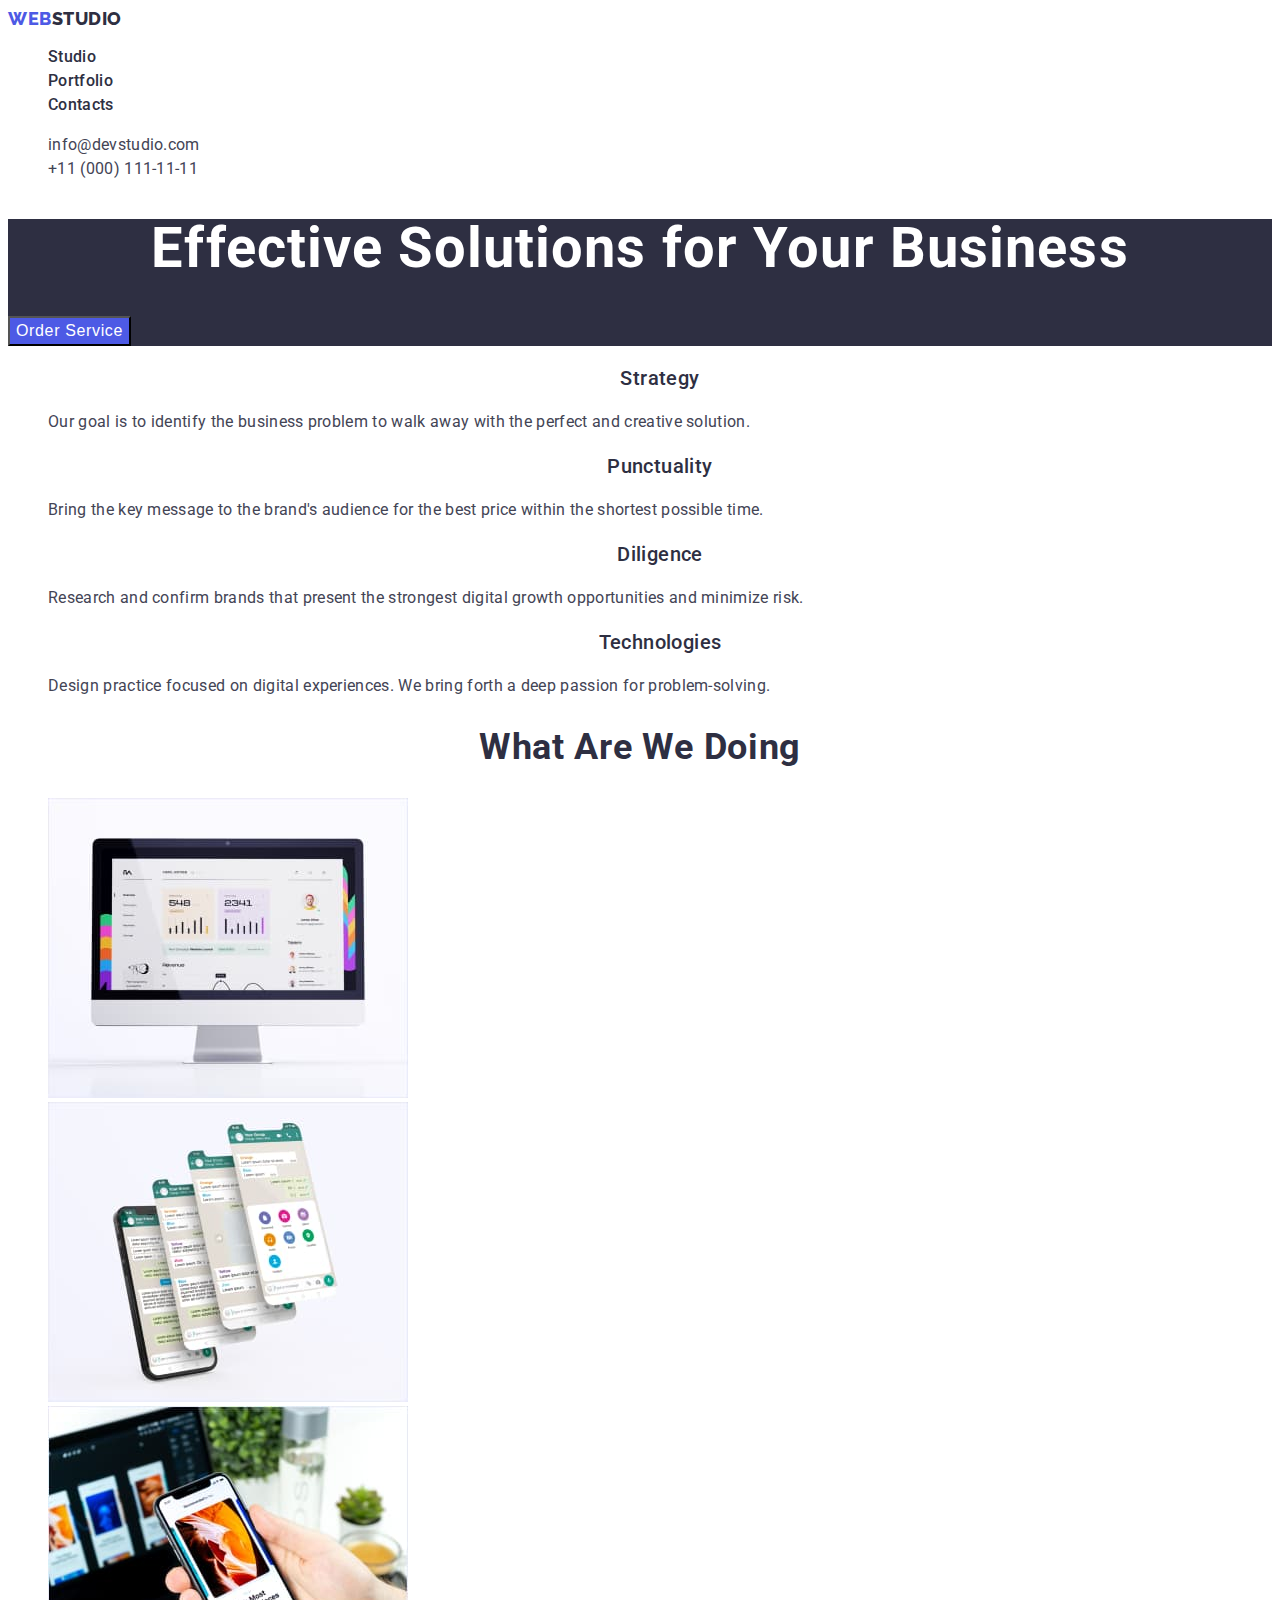
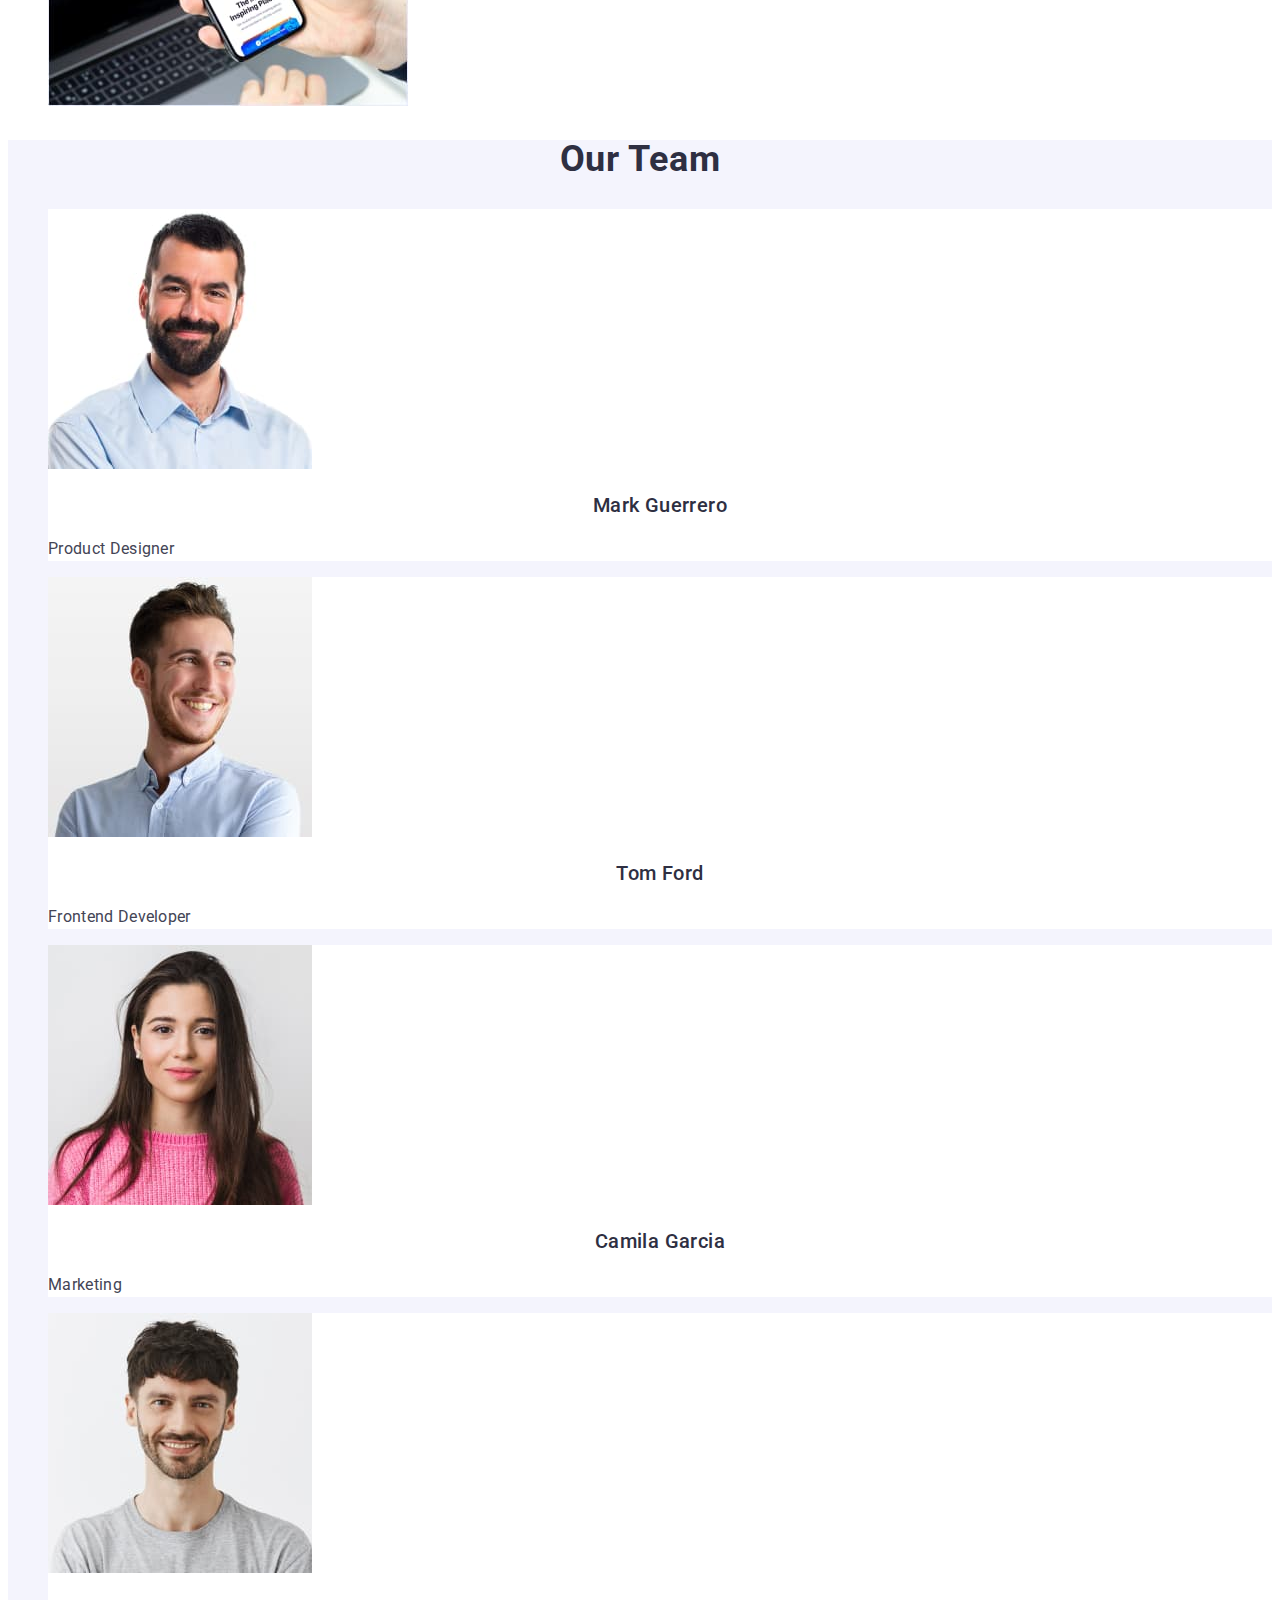
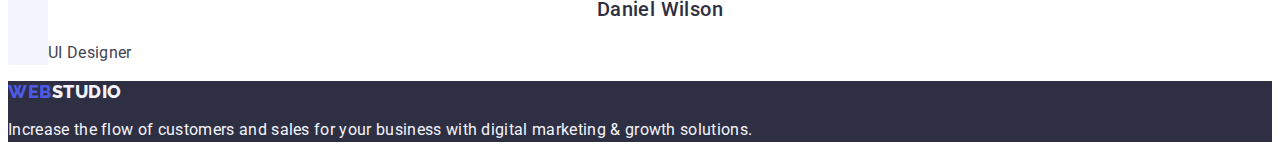
<file: index.html>
<!DOCTYPE html>
<html lang="en">
  <head>
    <meta charset="UTF-8" />
    <meta http-equiv="X-UA-Compatible" content="IE=edge" />
    <meta name="viewport" content="width=device-width, initial-scale=1.0" />
    <link rel="preconnect" href="https://fonts.googleapis.com" />
    <link rel="preconnect" href="https://fonts.gstatic.com" crossorigin />
    <link
      href="https://fonts.googleapis.com/css2?family=Raleway:wght@800&family=Roboto:wght@400;500;700;900&display=swap"
      rel="stylesheet"
    />
    <link rel="stylesheet" href="./css/styles.css" />
    <title>Document</title>
  </head>
  <body>
    <header>
      <nav>
        <a href="./index.html" class="header-link link"
          >Web<span class="logo-span">Studio</span></a
        >
        <ul class="list list">
          <li>
            <a href="./index.html" class="nav-link link">Studio</a>
          </li>
          <li>
            <a href="./portfolio.html" class="nav-link link">Portfolio</a>
          </li>
          <li><a href="" class="nav-link link">Contacts</a></li>
        </ul>
      </nav>
      <address class="address-link">
        <ul class="list list">
          <li>
            <a href="mailto:info@devstudio.com" class="contact-link link"
              >info@devstudio.com</a
            >
          </li>
          <li>
            <a href="tel:+110001111111" class="contact-link link"
              >+11 (000) 111-11-11</a
            >
          </li>
        </ul>
      </address>
    </header>
    <main>
      <section class="section-title">
        <h1 class="title">Effective Solutions for Your Business</h1>
        <button type="button" class="button">Order Service</button>
      </section>
      <section>
        <h2 hidden class="title-none">Features</h2>
        <ul class="list list">
          <li>
            <h3 class="list-item">Strategy</h3>
            <p class="list-text">
              Our goal is to identify the business problem to walk away with the
              perfect and creative solution.
            </p>
          </li>
          <li>
            <h3 class="list-item">Punctuality</h3>
            <p class="list-text">
              Bring the key message to the brand's audience for the best price
              within the shortest possible time.
            </p>
          </li>
          <li>
            <h3 class="list-item">Diligence</h3>
            <p class="list-text">
              Research and confirm brands that present the strongest digital
              growth opportunities and minimize risk.
            </p>
          </li>
          <li>
            <h3 class="list-item">Technologies</h3>
            <p class="list-text">
              Design practice focused on digital experiences. We bring forth a
              deep passion for problem-solving.
            </p>
          </li>
        </ul>
      </section>
      <section>
        <h2 class="title-list">What are we doing</h2>
        <ul class="list list">
          <li>
            <img
              src="./images/rec1.jpg"
              alt="computer version of the site"
              width="360"
            />
          </li>
          <li>
            <img src="./images/rec2.jpg" alt="mobile application" width="360" />
          </li>
          <li>
            <img
              src="./images/rec3.jpg"
              alt="mobile version of the site"
              width="360"
            />
          </li>
        </ul>
      </section>
      <section class="section-list">
        <h2 class="title-list">Our Team</h2>
        <ul class="list list">
          <li class="list-image">
            <img src="./images/mark.jpg" alt="mark guerrero" width="264" />
            <h3 class="list-item">Mark Guerrero</h3>
            <p class="list-text">Product Designer</p>
          </li>
          <li class="list-image">
            <img src="./images/tom.jpg" alt="tom ford" width="264" />
            <h3 class="list-item">Tom Ford</h3>
            <p class="list-text">Frontend Developer</p>
          </li>
          <li class="list-image">
            <img src="./images/camila.jpg" alt="camila garcia" width="264" />
            <h3 class="list-item">Camila Garcia</h3>
            <p class="list-text">Marketing</p>
          </li>
          <li class="list-image">
            <img src="./images/daniel.jpg" alt="daniel wilson" width="264" />
            <h3 class="list-item">Daniel Wilson</h3>
            <p class="list-text">UI Designer</p>
          </li>
        </ul>
      </section>
    </main>
    <footer class="footer-section">
      <a href="./index.html" class="header-link link"
        >Web<span class="footer-span">Studio</span></a
      >
      <p class="footer-text">
        Increase the flow of customers and sales for your business with digital
        marketing & growth solutions.
      </p>
    </footer>
  </body>
</html>
</file>
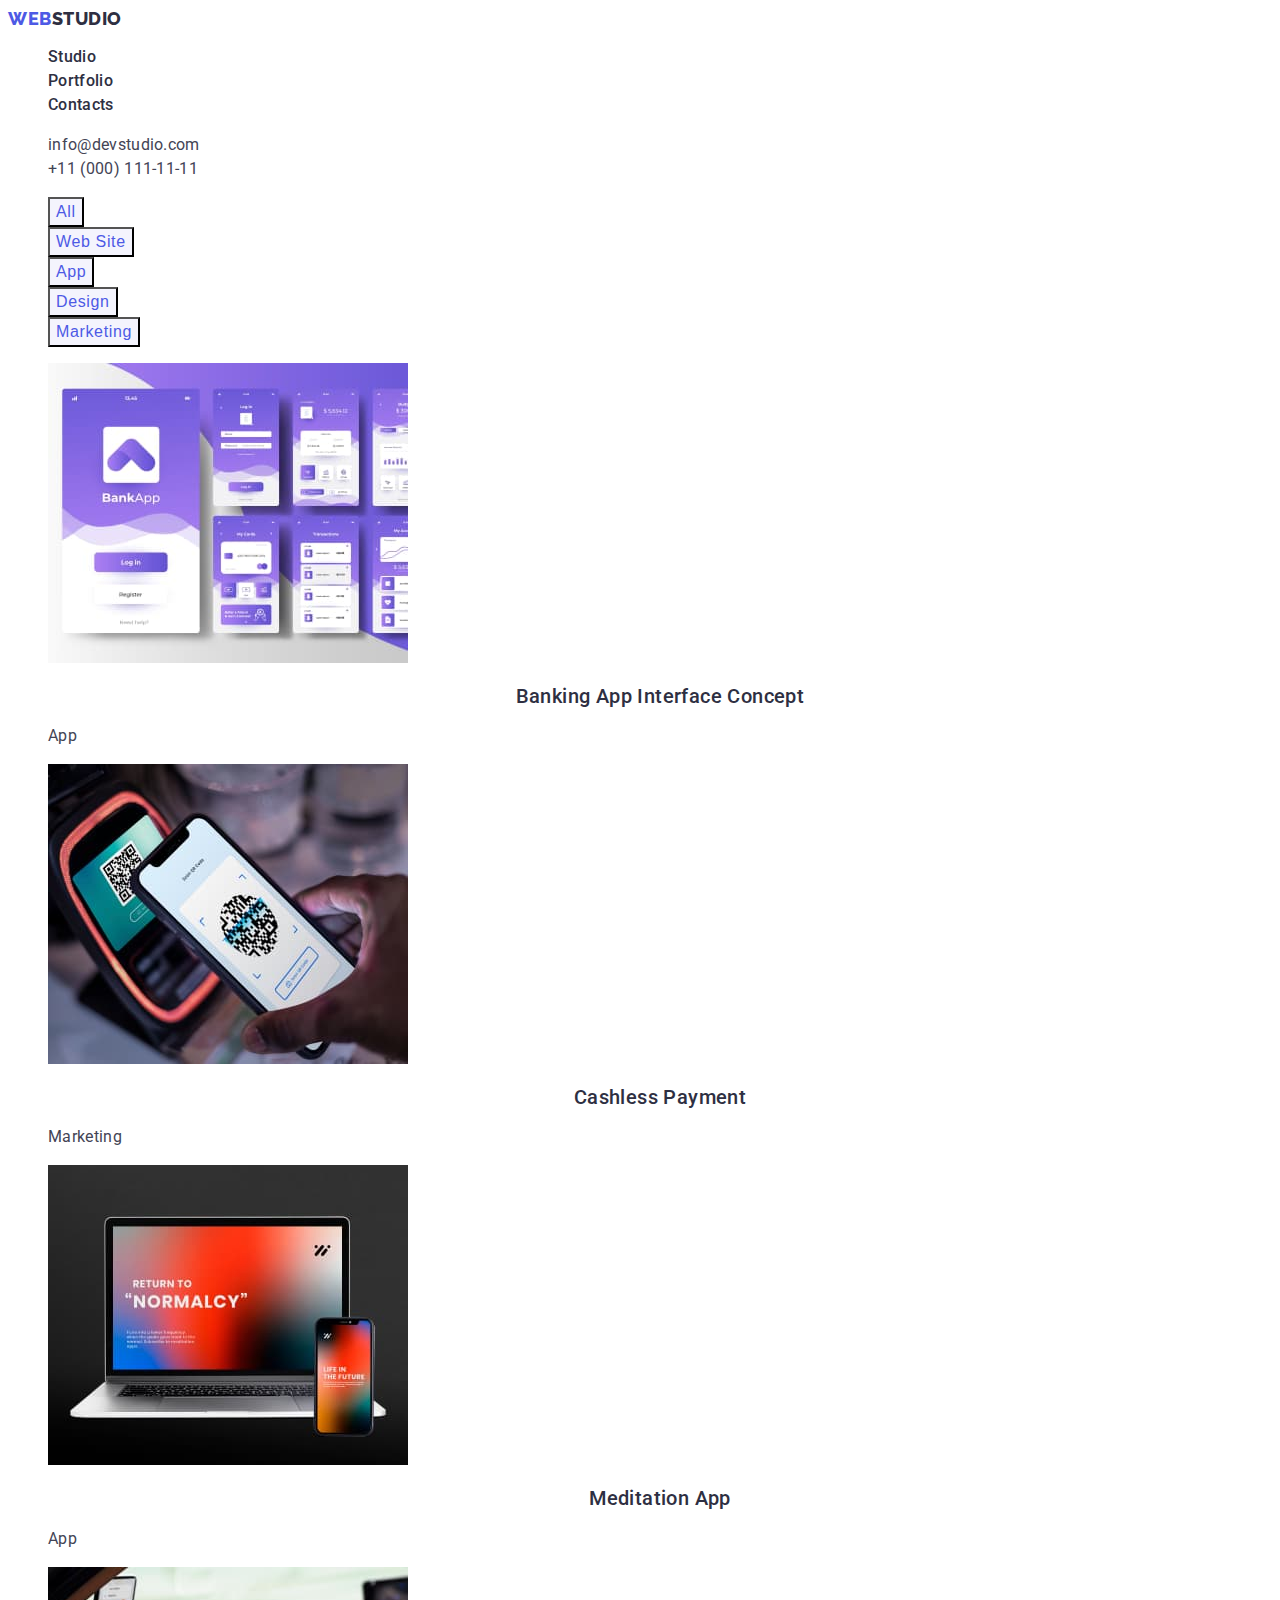
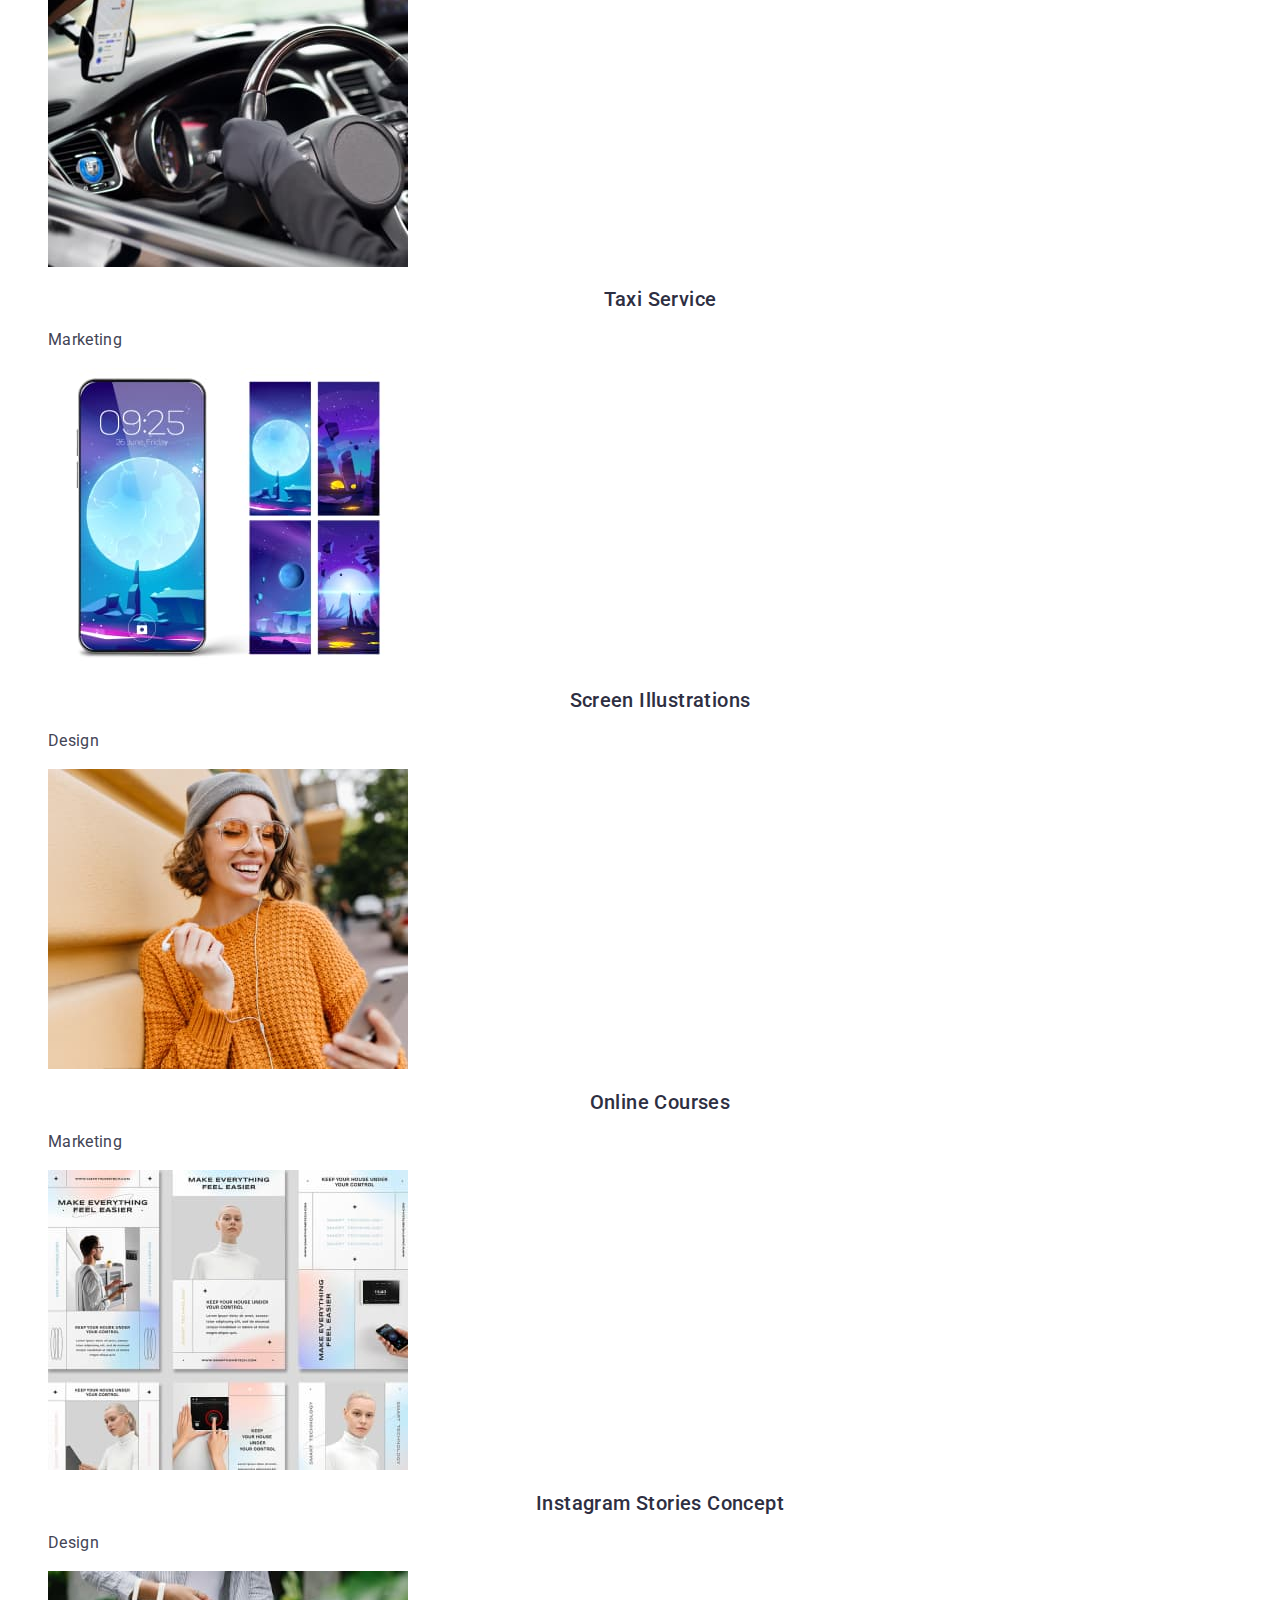
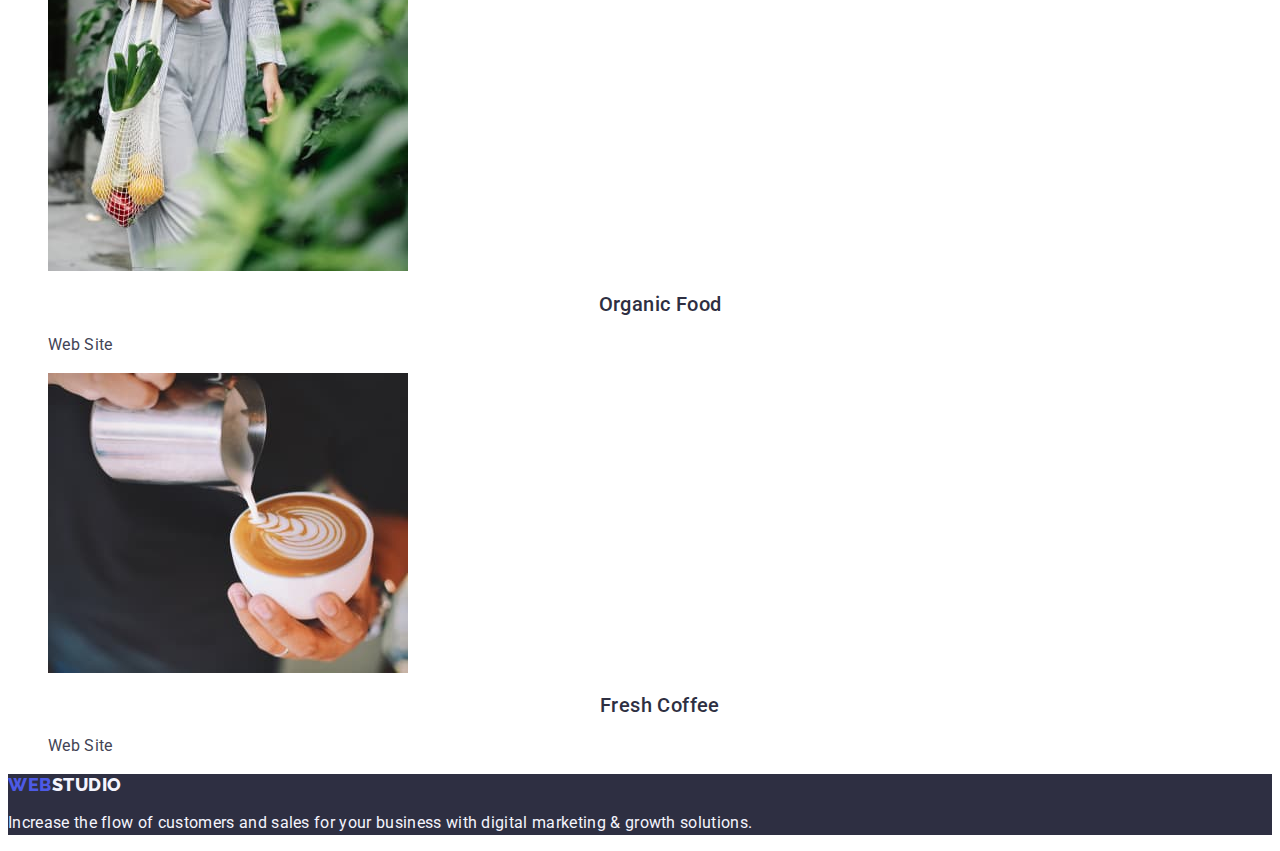
<file: portfolio.html>
<!DOCTYPE html>
<html lang="en">
  <head>
    <meta charset="UTF-8" />
    <meta http-equiv="X-UA-Compatible" content="IE=edge" />
    <meta name="viewport" content="width=device-width, initial-scale=1.0" />
    <link rel="preconnect" href="https://fonts.googleapis.com" />
    <link rel="preconnect" href="https://fonts.gstatic.com" crossorigin />
    <link
      href="https://fonts.googleapis.com/css2?family=Raleway:wght@800&family=Roboto:wght@400;500;700;900&display=swap"
      rel="stylesheet"
    />
    <link rel="stylesheet" href="./css/styles.css" />
    <title>Document</title>
  </head>
  <body>
    <header>
      <nav>
        <a href="./index.html" class="header-link link"
          >Web<span class="logo-span">Studio</span></a
        >
        <ul class="list list">
          <li>
            <a href="./index.html" class="nav-link link">Studio</a>
          </li>
          <li>
            <a href="./portfolio.html" class="nav-link link">Portfolio</a>
          </li>
          <li><a href="" class="nav-link link">Contacts</a></li>
        </ul>
      </nav>
      <address class="address-link">
        <ul class="list list">
          <li>
            <a href="mailto:info@devstudio.com" class="contact-link link"
              >info@devstudio.com</a
            >
          </li>
          <li>
            <a href="tel:+110001111111" class="contact-link link"
              >+11 (000) 111-11-11</a
            >
          </li>
        </ul>
      </address>
    </header>
    <main>
      <section>
        <h1 hidden class="title-none">Features</h1>
        <ul class="list list">
          <li><button class="button-list" type="button">All</button></li>
          <li><button class="button-list" type="button">Web Site</button></li>
          <li><button class="button-list" type="button">App</button></li>
          <li><button class="button-list" type="button">Design</button></li>
          <li><button class="button-list" type="button">Marketing</button></li>
        </ul>
        <ul class="list list">
          <li>
            <a href="" class="list-link link">
              <img
                src="./images/interface1concept.jpg"
                alt="banking app interface concept"
                width="360"
                height="300"
              />
              <h2 class="list-item">Banking App Interface Concept</h2>
              <p class="list-text">App</p>
            </a>
          </li>
          <li>
            <a href="" class="list-link link">
              <img
                src="./images/cashless2payment.jpg"
                alt="cashless payment"
                width="360"
                height="300"
              />
              <h2 class="list-item">Cashless Payment</h2>
              <p class="list-text">Marketing</p>
            </a>
          </li>
          <li>
            <a href="" class="list-link link">
              <img
                src="./images/meditation3app.jpg"
                alt="meditation app"
                width="360"
                height="300"
              />

              <h2 class="list-item">Meditation App</h2>
              <p class="list-text">App</p>
            </a>
          </li>
          <li>
            <a href="" class="list-link link">
              <img
                src="./images/taxi4service.jpg"
                alt="taxi service"
                width="360"
                height="300"
              />
              <h2 class="list-item">Taxi Service</h2>
              <p class="list-text">Marketing</p>
            </a>
          </li>
          <li>
            <a href="" class="list-link link">
              <img
                src="./images/screen5illustrations.jpg"
                alt="screen illustrations"
                width="360"
                height="300"
              />
              <h2 class="list-item">Screen Illustrations</h2>
              <p class="list-text">Design</p>
            </a>
          </li>
          <li>
            <a href="" class="list-link link">
              <img
                src="./images/online6courses.jpg"
                alt="online courses"
                width="360"
                height="300"
              />
              <h2 class="list-item">Online Courses</h2>
              <p class="list-text">Marketing</p>
            </a>
          </li>
          <li>
            <a href="" class="list-link link">
              <img
                src="./images/instagram7stories7concept.jpg"
                alt="instagram stories concept"
                width="360"
                height="300"
              />
              <h2 class="list-item">Instagram Stories Concept</h2>
              <p class="list-text">Design</p>
            </a>
          </li>
          <li>
            <a href="" class="list-link link">
              <img
                src="./images/organic8food.jpg"
                alt="organic food"
                width="360"
                height="300"
              />
              <h2 class="list-item">Organic Food</h2>
              <p class="list-text">Web Site</p>
            </a>
          </li>
          <li>
            <a href="" class="list-link link">
              <img
                src="./images/fresh9coffee.jpg"
                alt="fresh coffee"
                width="360"
                height="300"
              />
              <h2 class="list-item">Fresh Coffee</h2>
              <p class="list-text">Web Site</p>
            </a>
          </li>
        </ul>
      </section>
    </main>
    <footer class="footer-section">
      <a href="./index.html" class="header-link link"
        >Web<span class="footer-span">Studio</span></a
      >
      <p class="footer-text">
        Increase the flow of customers and sales for your business with digital
        marketing & growth solutions.
      </p>
    </footer>
  </body>
</html>
</file>
<file: css/styles.css>
body {
font-family: "Roboto", sans-serif;
background-color: var(--color-white);
color: var(--color-slate);
}

button {
    cursor: pointer;
}

:root {
    --color-iris: #4d5ae5;
    --color-ocean: #404bbf;
    --color-navy-blue: #2e2f42;
    --color-green: #31d0aa;
    --color-slate: #434455;
    --color-light-slate: #8e8f99;
    --color-cornflower: #e7e9fc;
    --color-cloud: #f4f4fd;
    --color-navy-blue-modal: #2e2f42;
    --color-grey: #2e2f42;
    --color-white: #ffffff;
    --color-dairy: #fcfcfc;
}

li {
    list-style-type: none;
}

.link {
    text-decoration: none;
}

.list{
list-style: none
}

.address-list {
    font-style: normal
}


.nav-link {
        font-weight: 500;
        font-size: 16px;
        line-height: 1.5;
        letter-spacing: 0.02em;
        color: var(--color-navy-blue);
}

.nav-link:hover {
color: var(--color-ocean);
}

.nav-link:focus {
color: var(--color-ocean);
}

.address-link {
    font-style: normal
}

.header-link {
    font-family: "Raleway", sans-serif;
        font-weight: 800;
        font-size: 18px;
        line-height: 1.17;
        color: var(--color-iris);
        letter-spacing: 0.03em;
        text-transform: uppercase;

}

.logo-span {
    color: var(--color-navy-blue);
}

.footer-title {
            font-weight: 800;
            font-size: 18px;
            line-height: 1.16;
            color: var(--color-cloud);
}


.contact-link {
        font-weight: 400;
        font-size: 16px;
        line-height: 1.5;
        letter-spacing: 0.02em;
        color: var(--color-slate);
}

.contact-link:focus,
.contact-link:hover {
    color: var(--color-ocean);
}


.button {
    font-weight: 500;
    font-size: 16px;
    line-height: 1.5;
    background-color: var(--color-iris);
    color: var(--color-white);
    letter-spacing: 0.04em;
}

.button:hover,
.button:focus {
    color: var(--color-white);
    background-color: var(--color-ocean);
}

 .button-list{
        font-weight: 500;
        font-size: 16px;
        line-height: 1.5;
        color: var(--color-iris);
        background-color: var(--color-cloud);
        letter-spacing: 0.04em
}
.button-list:focus,
.button-list:hover {
    background-color:var(--color-ocean) ;
    color: var(--color-white);
}



.list-item {
    font-weight: 500;
    font-size: 20px;
    line-height: 1.2;
    letter-spacing: 0.02em;
    color: var(--color-grey);
    text-align: center;
    text-transform: capitalize;
}

.list-text {
    font-size: 16px;
    line-height: 1.5;
    letter-spacing: 0.02em;
    color: var(--color-slate);
}

.title-list {
        font-weight: 700;
        font-size: 36px;
        line-height: 1.11;
        color: var(--color-navy-blue);
        text-align: center;
        text-transform: capitalize;
        letter-spacing: 0.02em
}

.title {
        font-weight: 700;
        font-size: 56px;
        line-height: 1.07;
        text-align: center;
        letter-spacing: 0.02em;
        color: var(--color-white);     
}

.section-title {
    background-color: var(--color-grey);
}

.section-list {
background-color: var(--color-cloud);
}

.list-image {
    background-color: var(--color-white);
}

.footer-section {
    background-color: var(--color-navy-blue);
}

.footer-span {
    color: var(--color-cloud);
}

.footer-text {
    font-size: 16px;
    line-height: 1.5;
    letter-spacing: 0.02em;
    color: var(--color-cloud);
}
</file>
